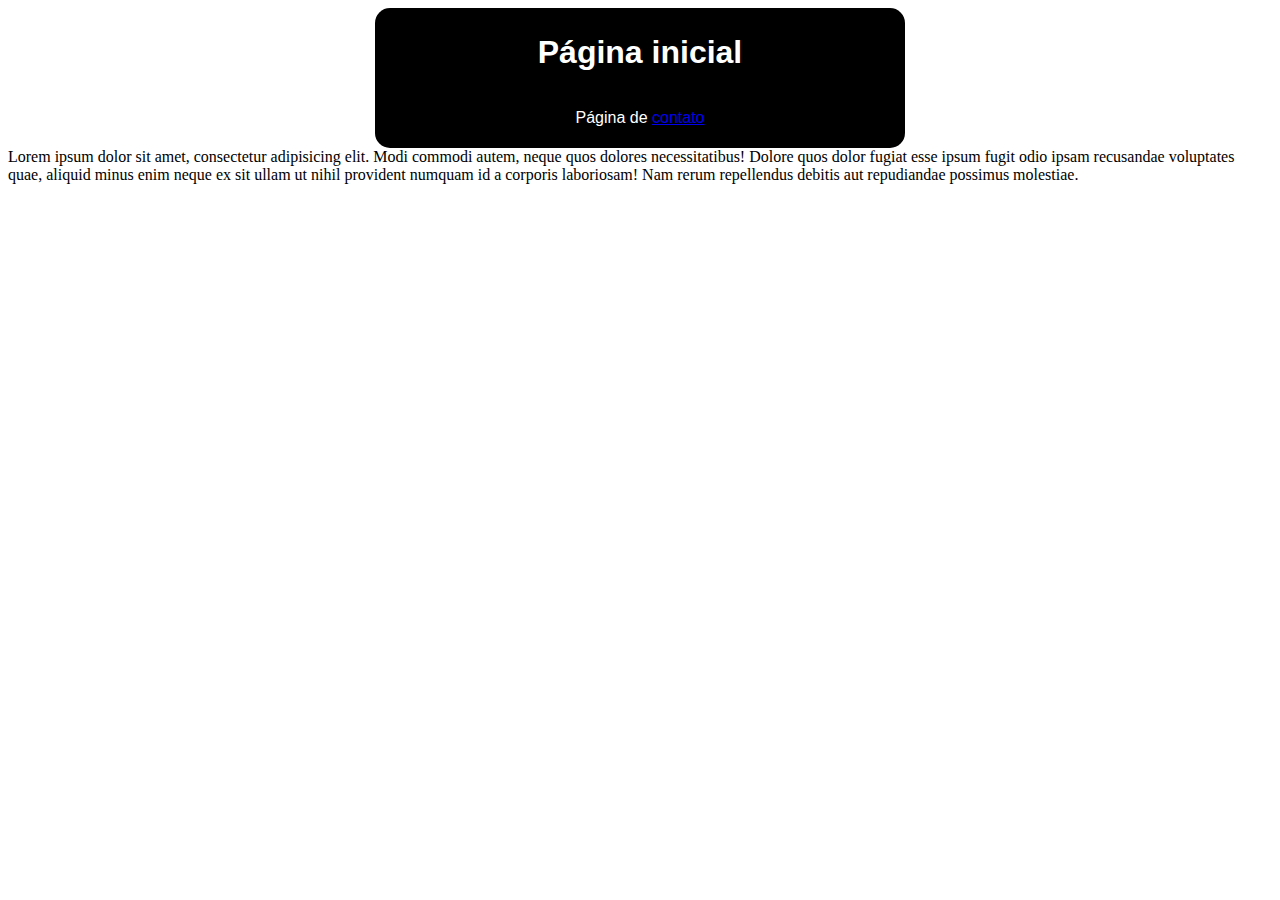
<file: index.html>
<!DOCTYPE html>
<html lang="en">

<head>
    <meta charset="UTF-8">
    <meta name="viewport" content="width=device-width, initial-scale=1.0">
    <link rel="stylesheet" href="style.css">
    <title>Document</title>
</head>

<body>
    <main>
        <h1>Página inicial</h1>
        <p>Página de <a href="contato.html">contato</a></p>
    </main>
    <section>
        Lorem ipsum dolor sit amet, consectetur adipisicing elit. Modi commodi autem, neque quos dolores necessitatibus!
        Dolore quos dolor fugiat esse ipsum fugit odio ipsam recusandae voluptates quae, aliquid minus enim neque ex sit
        ullam ut nihil provident numquam id a corporis laboriosam! Nam rerum repellendus debitis aut repudiandae
        possimus molestiae.
    </section>
</body>

</html>
</file>
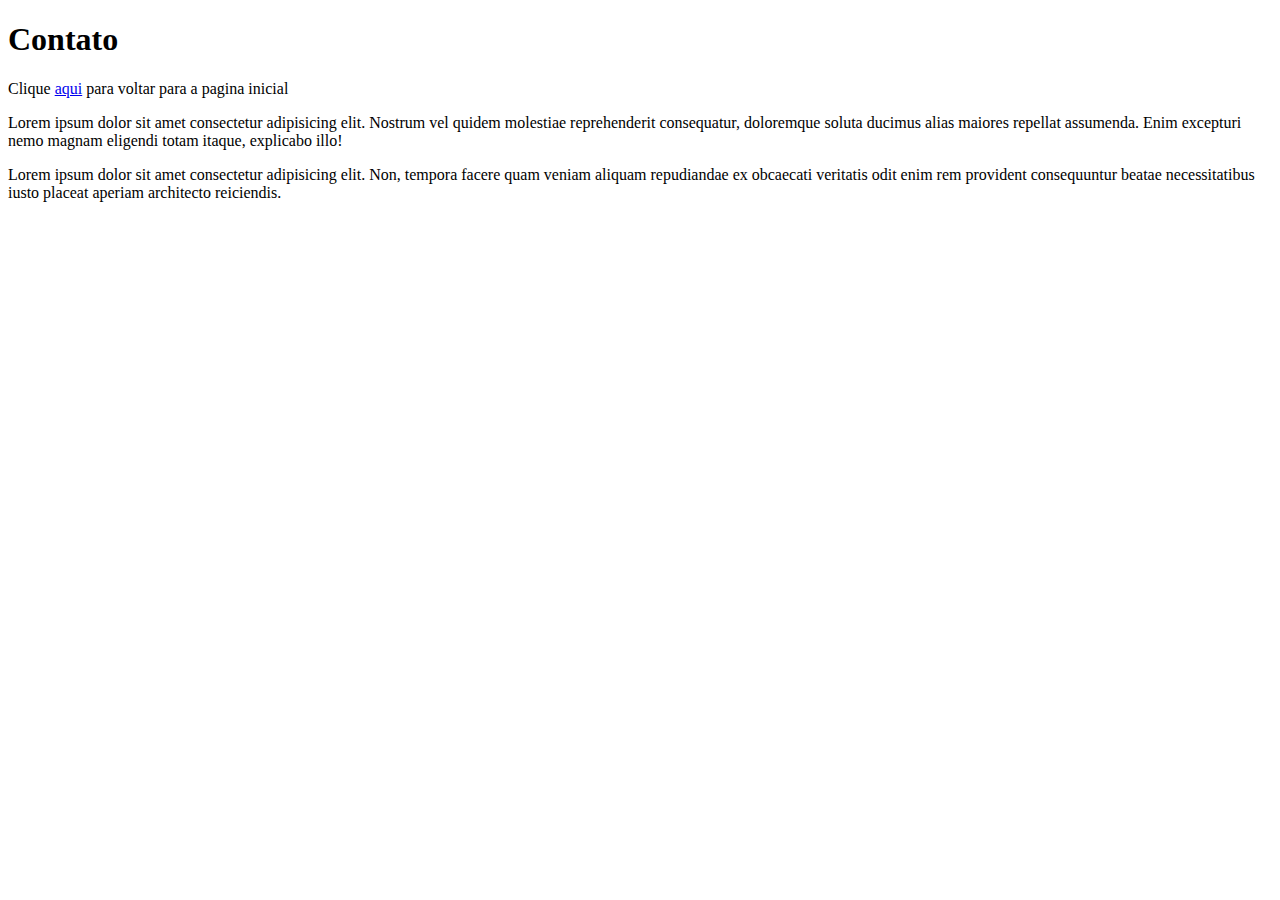
<file: contato.html>
<!DOCTYPE html>
<html lang="en">

<head>
    <meta charset="UTF-8">
    <meta name="viewport" content="width=device-width, initial-scale=1.0">
    <title>Document</title>
</head>

<body>
    <main>
        <h1>Contato</h1>
        <p>Clique <a href="index.html">aqui</a> para voltar para a pagina inicial </p>
    </main>
    <section>Lorem ipsum dolor sit amet consectetur adipisicing elit. Nostrum vel quidem molestiae reprehenderit
        consequatur, doloremque soluta ducimus alias maiores repellat assumenda. Enim excepturi nemo magnam eligendi
        totam itaque, explicabo illo!</section>
    <p>
        Lorem ipsum dolor sit amet consectetur adipisicing elit. Non, tempora facere quam veniam aliquam repudiandae ex
        obcaecati veritatis odit enim rem provident consequuntur beatae necessitatibus iusto placeat aperiam architecto
        reiciendis.
    </p>
</body>

</html>
</file>
<file: style.css>
main {
    font-family: Arial, Helvetica, sans-serif;
    position: relative;
    left: 50%;
    transform: translate(-50%);
    display: flex;
    flex-direction: column;
    justify-content: center;
    align-items: center;
    margin: 0;
    padding: 5px 15px;
    width: 500px;
    text-align: justify;
    color: white;
    border-radius: 15px;
    background-color: black;

}
</file>
